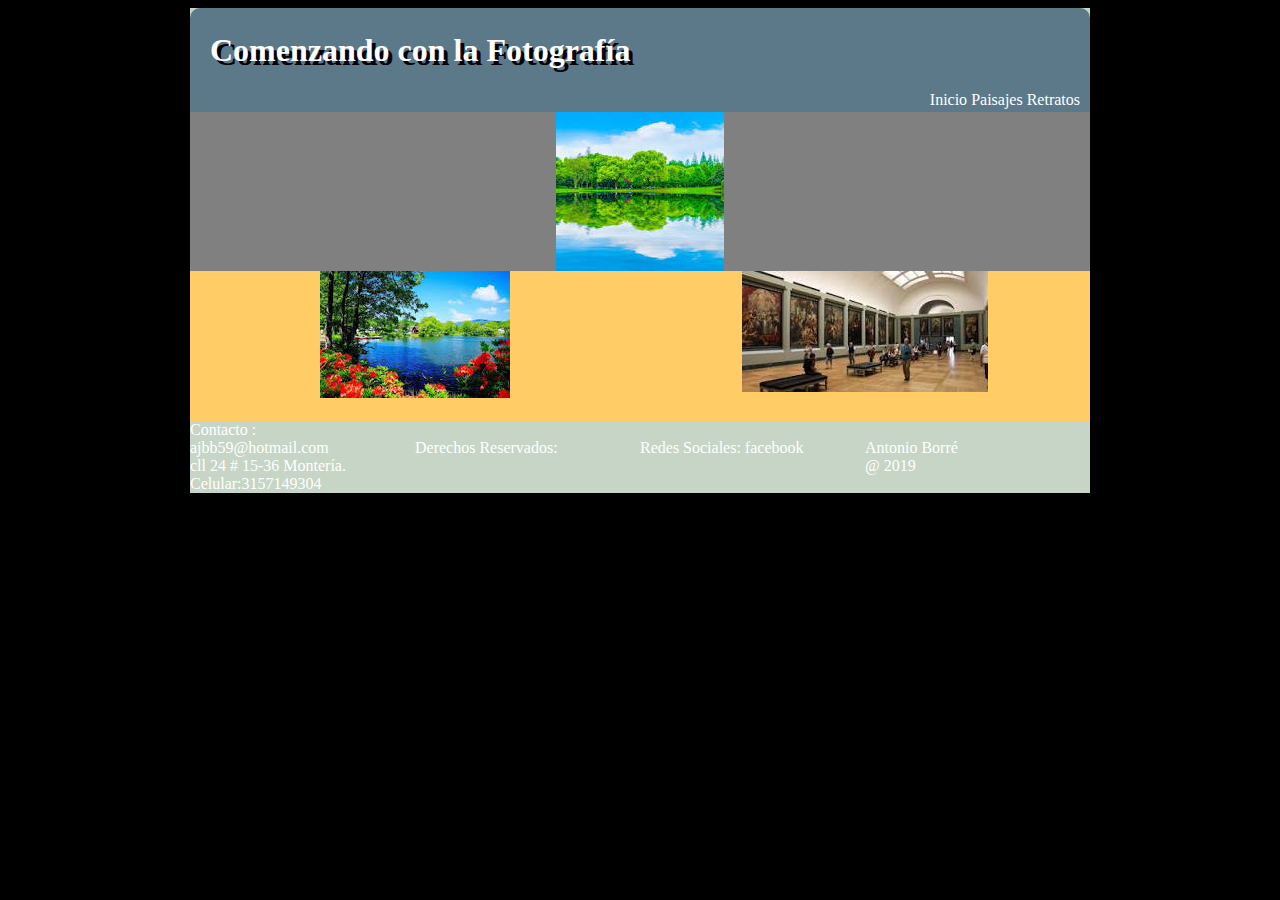
<file: index.html>
<html>

<head>
	<meta charset="utf-8">
	<meta name="viewport" content="width=device-width, initial-scale=1.0">
	<title>Proyecto CSS3 y Diseño Web</title>
	<link rel="stylesheet" href="estilos.css">
</head>
<body>
<div id="contenido">
<header>
	<h1>
		Comenzando con la Fotografía
	</h1>
	<div id="menuCabecera">
					 <a href="index.html" class="actual">Inicio</a>
					 <a href="paisajes.html" class="paisajes">Paisajes</a>
					 <a href="retratos.html" class="Retratos">Retratos</a>
     </div>

</header>
<div id="contenido2">
          
	  <img src="paisaje.jpg">
</div>		

       <div id="secundarias">
            <div class="imagenes1">
			    <img id="imgen1" src="paisaje4.jpg">
            </div>
            <div class="imagenes2">
			    <img id="imgen2"src="retrato4.jpg" class="imge2">
            </div>           

       </div>
	   
	   <footer>
		    <div class="bloque1">Contacto :<br>ajbb59@hotmail.com<br>cll 24 # 15-36 Montería.<br>Celular:3157149304</div>
				<div class="bloque2"><br>Derechos Reservados:</div>
				<div class="bloque3"><br>Redes Sociales: facebook </div>
				<div class="bloque4"><br>Antonio Borré<br>@ 2019</div>
				
      </footer>

</div>

</body>
</html>
</file>
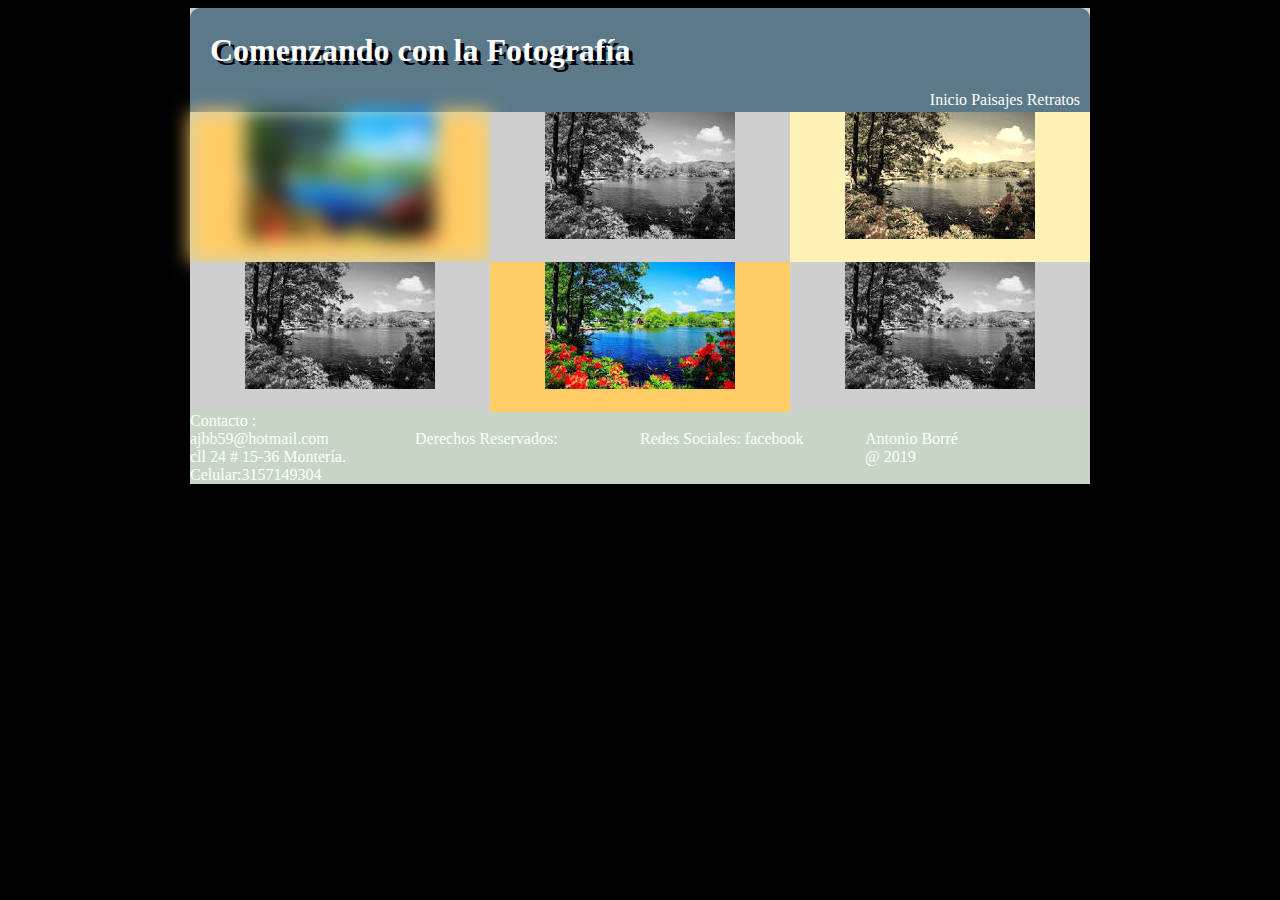
<file: paisajes.html>
<html>

<head>
	<meta charset="utf-8">
	<meta name="viewport" content="width=device-width, initial-scale=1.0">
	<title>Proyecto CSS3 y Diseño Web</title>
	<link rel="stylesheet" href="estilos.css">
</head>
<body>
<div id="contenido">
<header>
	<h1>
		Comenzando con la Fotografía
	</h1>
	<div id="menuCabecera">
					 <a href="index.html" class="actual">Inicio</a>
					 <a href="paisajes.html" class="paisajes">Paisajes</a>
					 <a href="retratos.html" class="Retratos">Retratos</a>
		 </div>
</header>


       <div id="secundarias">
            <div class="imagenes1" id="imge1">
			    <img src="paisaje4.jpg">
            </div>
            <div class="imagenes2" id="imge2">
			    <img src="paisaje4.jpg">
            </div>
            <div class="imagenes3" id="imge3">
			    <img src="paisaje4.jpg">
            </div>

       </div>
	    <div id="secundarias2">
            <div class="imagenes1" id="imge4">
			 <img src="paisaje4.jpg">
            </div>
            <div class="imagenes2" id="imge5">
			 <img src="paisaje4.jpg">
            </div>
            <div class="imagenes3" id="imge6">
			 <img src="paisaje4.jpg">
            </div>

       </div>
	   <footer>
		    <div class="bloque1">Contacto :<br>ajbb59@hotmail.com<br>cll 24 # 15-36 Montería.<br>Celular:3157149304</div>
				<div class="bloque2"><br>Derechos Reservados:</div>
				<div class="bloque3"><br>Redes Sociales: facebook </div>
				<div class="bloque4"><br>Antonio Borré<br>@ 2019</div>
				
      </footer>

</div>

</body>
</html>
</file>
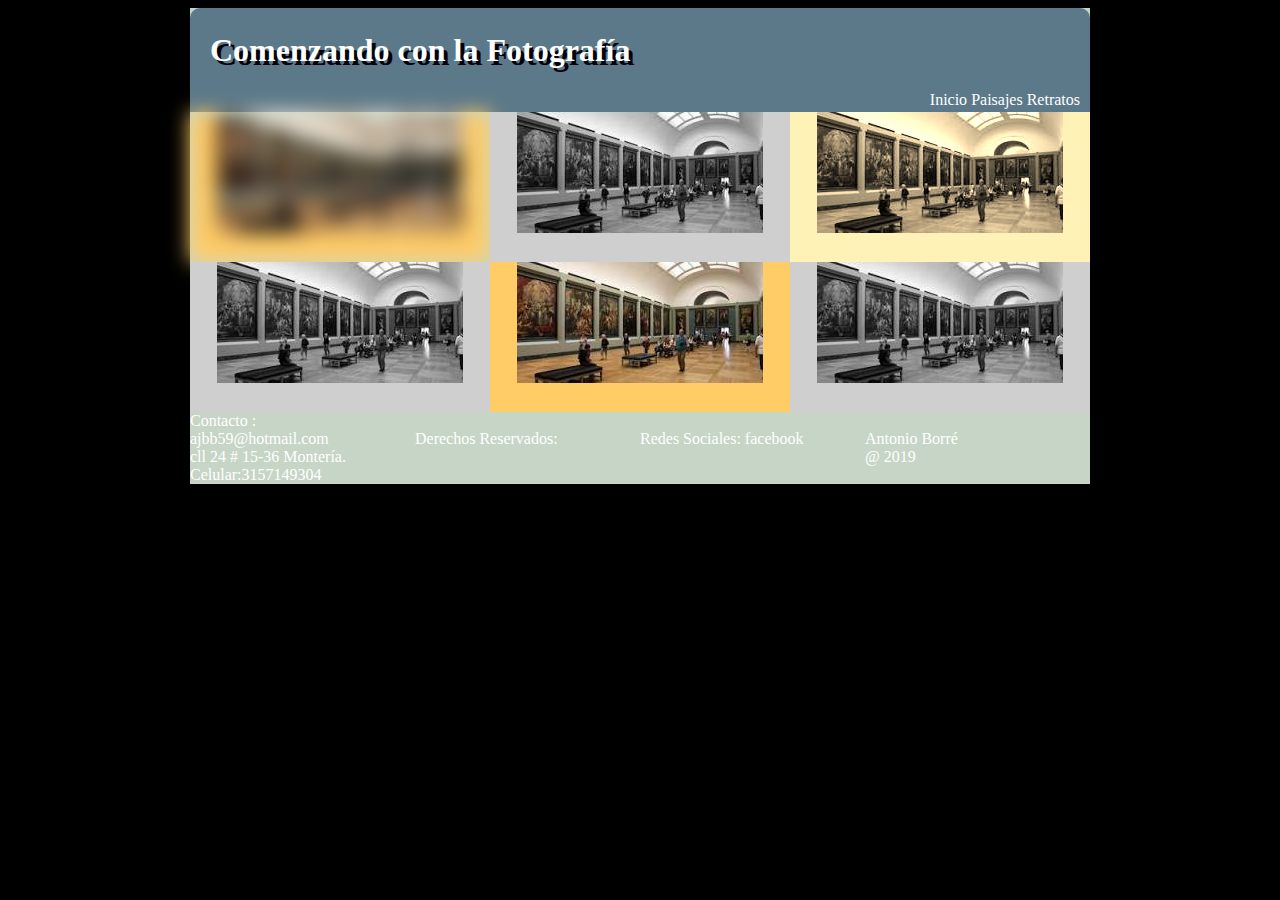
<file: retratos.html>
<html>

<head>
	<meta charset="utf-8">
	<meta name="viewport" content="width=device-width, initial-scale=1.0">
	<title>Proyecto CSS3 y Diseño Web</title>
	<link rel="stylesheet" href="estilos.css">
</head>
<body>
<div id="contenido">
<header>
	<h1>
		Comenzando con la Fotografía
	</h1>
	<div id="menuCabecera">
					 <a href="index.html" class="actual">Inicio</a>
					 <a href="paisajes.html" class="paisajes">Paisajes</a>
					 <a href="retratos.html" class="Retratos">Retratos</a>
		 </div>
</header>


       <div id="secundarias">
            <div class="imagenes1" id="imge1">
			    <img src="retrato4.jpg" class="img1">
            </div>
            <div class="imagenes2" id="imge2">
			    <img src="retrato4.jpg" class="img2">
            </div>
            <div class="imagenes3" id="imge3">
			    <img src="retrato4.jpg" class="img3">
            </div>

       </div>
	    <div id="secundarias2">
            <div class="imagenes1" id="imge4">
			 <img src="retrato4.jpg" class="img4">
            </div>
            <div class="imagenes2" id="imge5">
			 <img src="retrato4.jpg" class="img5">
            </div>
            <div class="imagenes3" id="imge6">
			 <img src="retrato4.jpg" class="img6">
            </div>

       </div>
	   <footer>
		    <div class="bloque1">Contacto :<br>ajbb59@hotmail.com<br>cll 24 # 15-36 Montería.<br>Celular:3157149304</div>
				<div class="bloque2"><br>Derechos Reservados:</div>
				<div class="bloque3"><br>Redes Sociales: facebook </div>
				<div class="bloque4"><br>Antonio Borré<br>@ 2019</div>
				
      </footer>

</div>

</body>
</html>
</file>
<file: estilos.css>
/*Estan son las propiedades que se aplican para resoluciones mayores de 900px*/
body {

    background-color:black;
}
header{
	padding: 3px 10px;
	margin-bottom: none;	
	background: -webkit-linear-gradient(left, #5b7989 , #5b7989);
	background: -o-linear-gradient(right, #5b7989 , #5b7989);
	background: -moz-linear-gradient(right, #5b7989 , #5b7989);
	background: linear-gradient(to right, #5b7989 , #5b7989);
	border-top-left-radius:10px;
	border-top-right-radius:10px;		
}
#menuCabecera a{
  color:white;
  
	}
#contenido2 {
    background-color:grey;
	text-align: center;
	border: 1px;
	width: 100%;
	
}

header h1{
	padding-left: 10px;
	color:white;
	text-shadow: 4px 4px #02010a; /* lo hice a 4px para verlo mejor*/
}
#menuCabecera{
    width: 100%;
    text-align: right;
	color:white;
  }
  #menuCabecera .actual,.paisajes,.retratos{
  text-decoration: none;
}
  footer{
	padding: 3px 10px;
	margin-bottom: 5px;
	background: -webkit-linear-gradient(left, #C6d5c5 , #C6d5c5);
	background: -o-linear-gradient(right, #C6d5c5 , #C6d5c5);
	background: -moz-linear-gradient(right, #C6d5c5 , #C6d5c5);
	background: linear-gradient(to right, #C6d5c5 , #C6d5c5);
	border-bottom-left-radius:10px;
	border-bottom-right-radius:10px;		
}
footer {
	width: 100%;
	color:white;
    display: flex;
	flex-direction: row;
	margin: 0;
	padding: 0;

}
  .bloque1,.bloque2,.bloque3,.bloque4{
       display:table-column;
       width: 25%;
}


#contenido{
margin:0 auto;
width:900px;
background-color: #C6d5c5;
animation: slide 1s;

}
@keyframes slide {
	0%	 {margin-top: 150%;}
	60%	 {margin-top: -5%;}
	100% {margin-top: 0%;}
}


/*Aqui aplicamos el display flex para que podamos modificar el comportamiento del contenedor
luego definimos el comportamiento con flex-direction:row; para que se organicen sus elementos en fila*/

#secundarias{
width:100%;
display:flex;
flex-direction:row;
}

#secundarias2{
width:100%;
display:flex;
flex-direction:row;

}

/*definimos el espacio de las imagenes en el contenedor para tama�o de escritorio que en este caso seria 50%

como imagen1 e imagen2 ocupan cada uno 50% las dos suman 100%  y por ende pueden estar ambos en fila*/
.imagenes1{
width:50%;
height:150px;
background-color: #FFCC66;
text-align:center;
}
.imagenes2{
width:50%;
height:150px;
background-color: #FFCC66;
text-align:center;
}
.imagenes3{
width:50%;
height:150px;
background-color: #FFCC66;
text-align:center;
}
#imgen1:hover{
    transform: rotate(10deg);
    box-shadow: 6px 6px 2px black;    /*el color sugerido no se nota tanto*/
    border-right: 2px solid black;

}
#imgen2:hover{
	transform: translate(-5px,30px);
	box-shadow: 6px 6px 2px black;    /*el color sugerido no se nota tanto*/
	border-right: 2px solid black;
}
#imge1{
	  filter:blur(10px);
	}
#imge3{
		filter:sepia(90%);
	}	
#imge2,#imge4,#imge6{
		filter:grayscale(100%);
	}	
	


/*----------------------------------------------------------------------------*/
/*Estan son las propiedades que se aplican para resoluciones menores de 900px*/
@media only screen and (max-width: 900px) {

#contenido{
width:100%;

}
/*aqui cambiamos el comportamiento de row a column para que cuando sea menos de 900px organice en columna y no en fila*/
#secundarias{
flex-direction:column;
}

#secundarias2{
flex-direction:column;
}

/*aqui hacemos que las imagenes ahora para resoluciones menores no ocupen 50% cada una
si no que ocupen 100% cada uno, de esta manera queda cada elemento ocupando el ancho total del dispostivo*/
.imagenes1{
width:100%;
text-align:center;
}

.imagenes2{
width:100%;
text-align:center;
}
.imagenes3{
width:100%;
text-align:center;
}
#imgen1:hover{
    transform: rotate(10deg);
    box-shadow: 6px 6px 2px black;    /*el color sugerido no se nota tanto*/
    border-right: 2px solid black;

}
#imgen2:hover{
	transform: translate(-5px,30px);
	box-shadow: 6px 6px 2px black;    /*el color sugerido no se nota tanto*/
	border-right: 2px solid black;
}
#menuCabecera{
    width: 100%;
    text-align: center;
	background-color:#5b7989;
  }
 footer {
    flex-direction:column;
		 	     	
 }
 .bloque1,.bloque2,.bloque3,.bloque4{      
       width: 100%;
	   
}
h1{
    text-align: center;
	width:100%
}
header{
    border-top-left-radius:10px;
	border-top-right-radius:10px;
}
}
</file>
